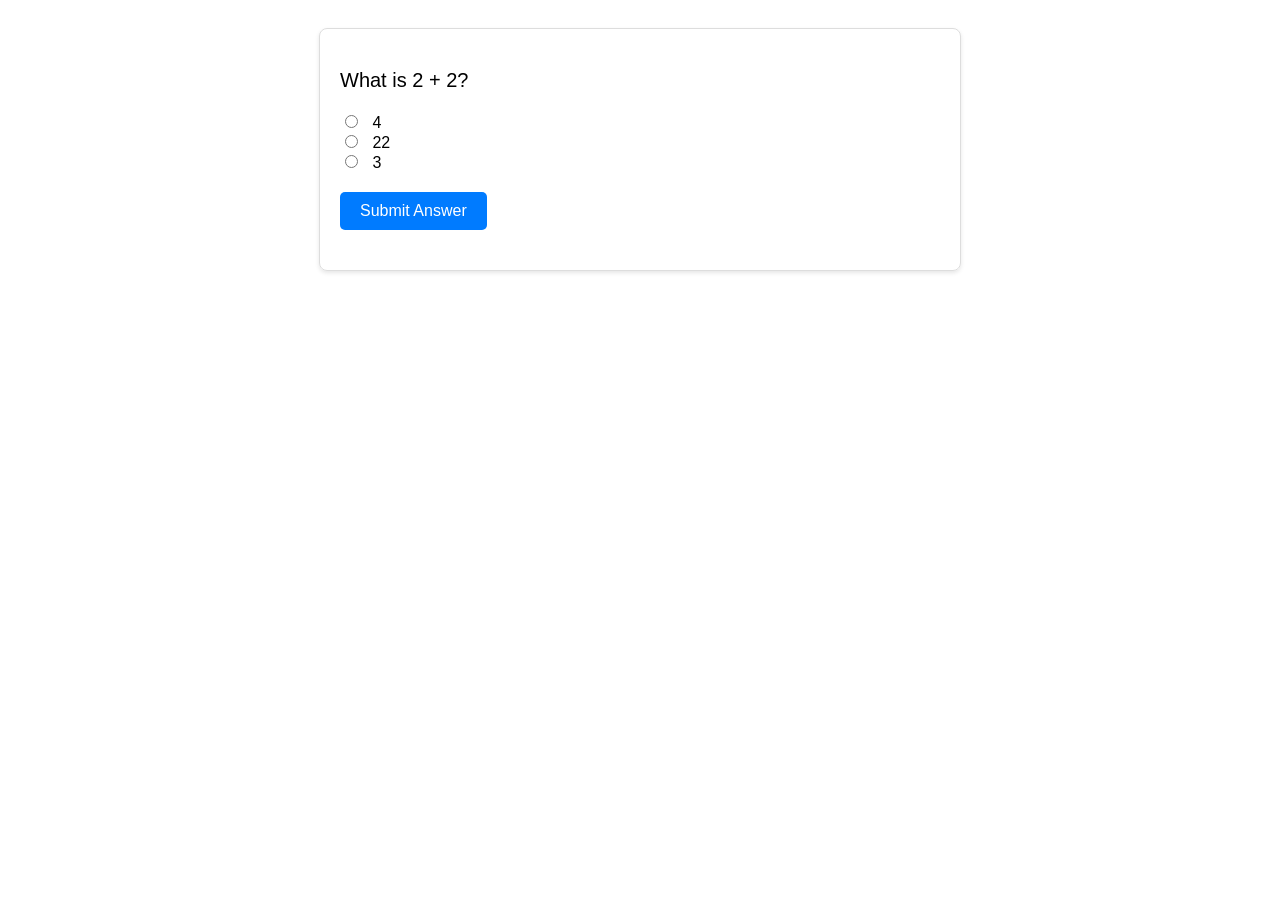
<file: index.html>
<!DOCTYPE html>
<html lang="en">
<head>
    <meta charset="UTF-8">
    <title>Simple Quiz</title>
     <link rel="stylesheet" href="style.css">
</head>
<body>
    <div id="quiz-container">
        <p id="quiz-question">What is 2 + 2?</p>
        <div>
            <input type="radio" id="choice1" name="quiz" value="4">
            <label for="choice1">4</label><br>
            <input type="radio" id="choice2" name="quiz" value="22">
            <label for="choice2">22</label><br>
            <input type="radio" id="choice3" name="quiz" value="3">
            <label for="choice3">3</label>
        </div>
        <button id="submit-answer">Submit Answer</button>
        <p id="feedback"></p>
    </div>
    <script src="quiz.js"></script>
</body>
</html>
</file>
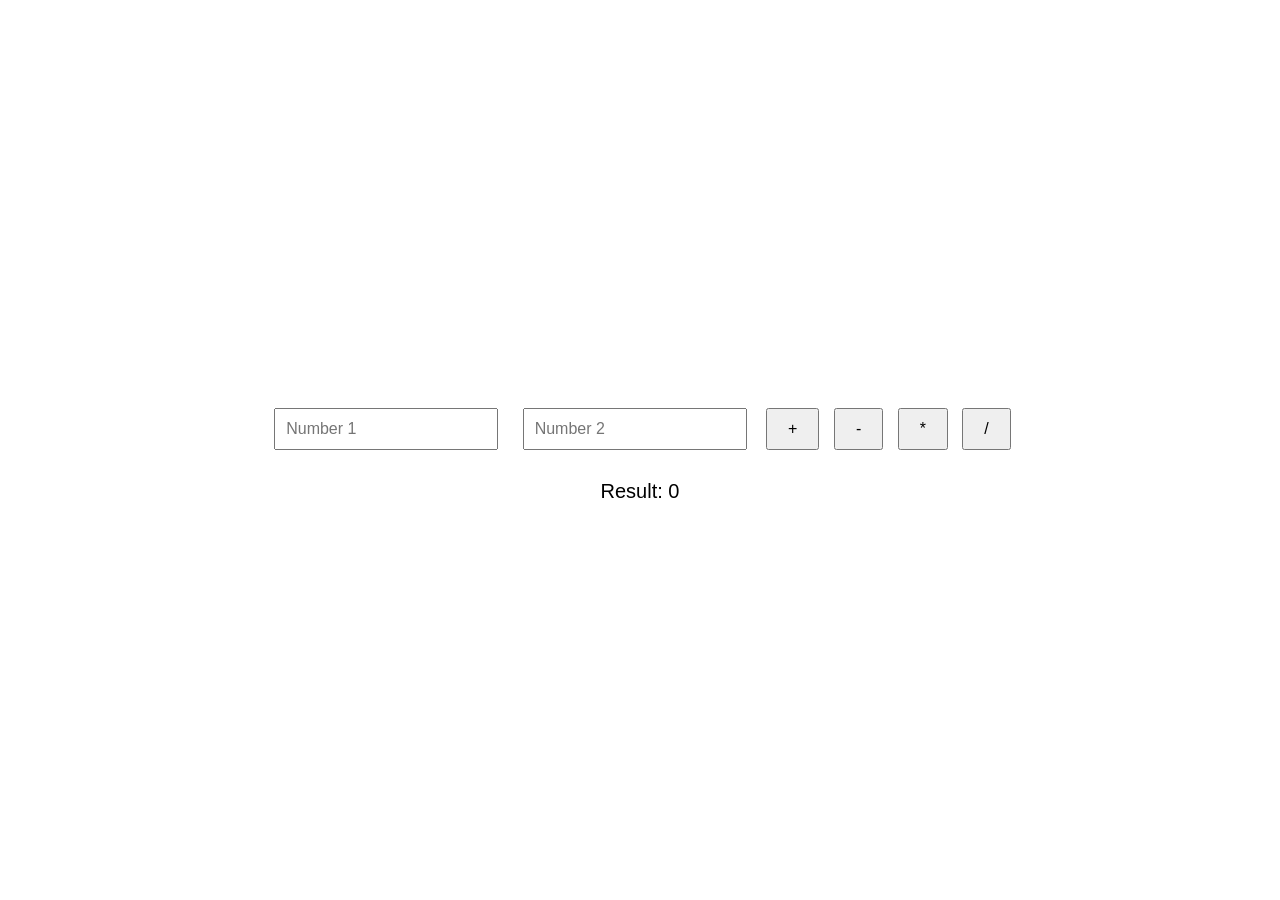
<file: calculator.html>
<!DOCTYPE html>
<html lang="en">
<head>
    <meta charset="UTF-8">
    <title>Simple Calculator</title>
    <link rel="stylesheet" href="calculator.css">
</head>
<body>
    <div id="calculator-container">
        <input type="number" id="number1" placeholder="Number 1">
        <input type="number" id="number2" placeholder="Number 2">

        <button id="add">+</button>
        <button id="subtract">-</button>
        <button id="multiply">*</button>
        <button id="divide">/</button>

        <div id="result">Result: <span id="calculation-result">0</span></div>
    </div>
    <script src="calculator.js"></script>
</body>
</html>
</file>
<file: style.css>
body {
    font-family: Arial, sans-serif;
    padding: 20px;
}

#quiz-container {
    max-width: 600px;
    margin: auto;
    padding: 20px;
    border: 1px solid #ddd;
    border-radius: 8px;
    box-shadow: 0 2px 4px rgba(0,0,0,0.1);
}

#quiz-question {
    font-size: 20px;
    margin-bottom: 20px;
}

input[type="radio"] {
    margin-right: 10px;
}

label {
    margin-right: 30px;
    cursor: pointer;
}

#submit-answer {
    display: block;
    margin-top: 20px;
    padding: 10px 20px;
    background-color: #007bff;
    color: white;
    border: none;
    border-radius: 5px;
    cursor: pointer;
    font-size: 16px;
}

#submit-answer:hover {
    background-color: #0056b3;
}

#feedback {
    margin-top: 20px;
    font-size: 18px;
}
</file>
<file: calculator.css>
body {
    font-family: Arial, sans-serif;
    display: flex;
    justify-content: center;
    align-items: center;
    height: 100vh;
    margin: 0;
}
#calculator-container {
    text-align: center;
}

input[type="number"] {
    margin: 10px;
    padding: 10px;
    width: 200px;
    font-size: 16px;
}

button {
    padding: 10px 20px;
    margin: 5px;
    font-size: 16px;
    cursor: pointer;
}

#result {
    margin-top: 20px;
    font-size: 20px;
}
</file>
